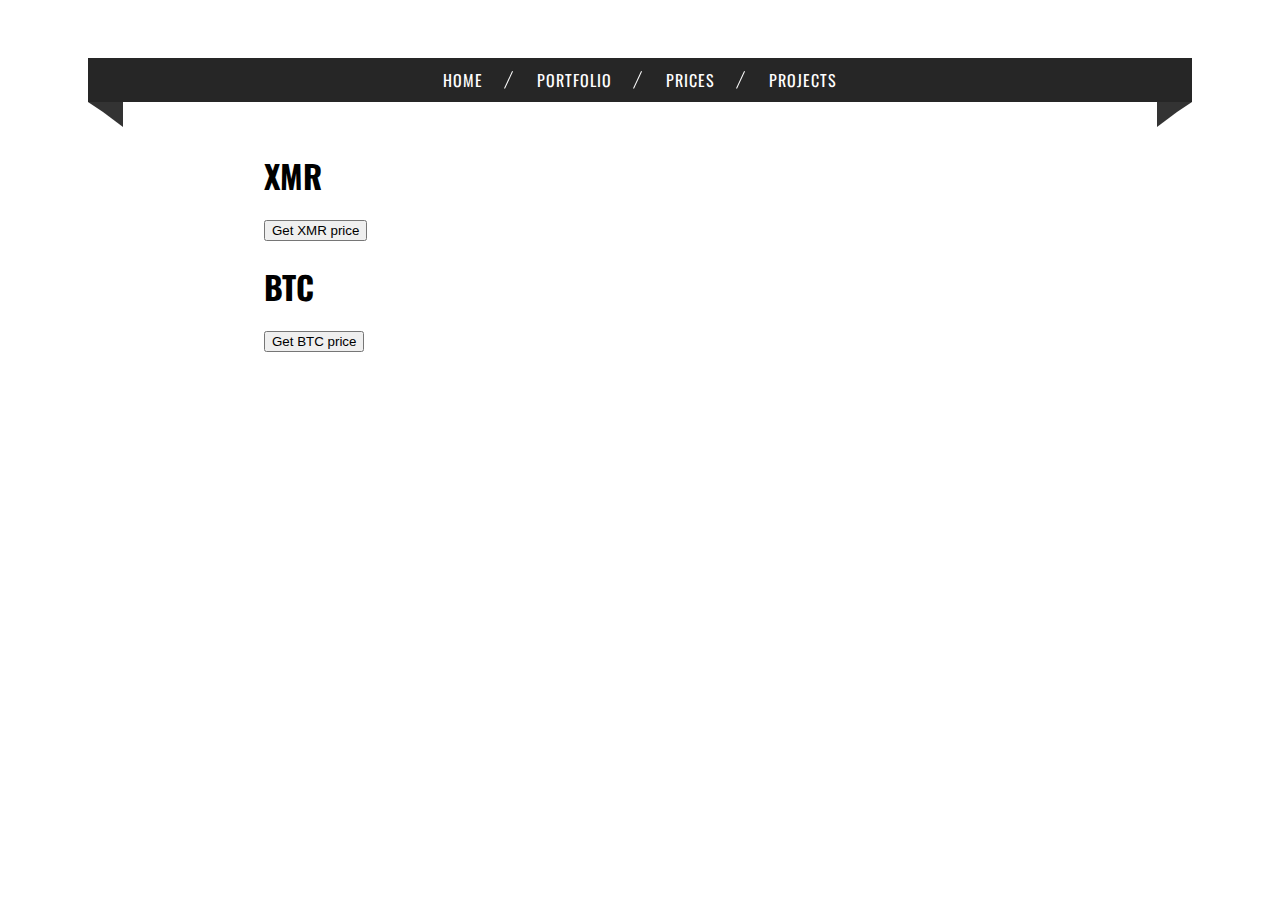
<file: prices.html>
<!DOCTYPE html>
<html lang="en">
<head>
	<meta charset="utf-8">
	<meta http-equiv="X-UA-Compatible" content="IE=edge">
	<meta name="viewport" content="width=device-width, initial-scale=1">

	<title>page</title>
	<link rel="stylesheet" type="text/css" href="style_about.css">
	<link href="https://fonts.googleapis.com/css?family=Oswald&display=swap" rel="stylesheet">
	<link href="https://fonts.googleapis.com/css?family=Modern+Antiqua&display=swap" rel="stylesheet">

</head>
<body>
	<!-- CONTENT-->

	<div class="wrapper">
		<nav>
			<ul class="menu-area">
				<li><a href="index.html">home</a></li>
				<li><a href="about.html">portfolio</a></li>
				<li><a href="prices.html">prices</a></li>
				<li><a href="#" class="last-one">projects</a></li>
			</ul>
		</nav>
	</div>
	<div class="prices">
		<div class="price-elements">
			<h1 id="crypto-header">XMR</h1>
			<button id="xmr-button">Get XMR price</button>
			<p id="xmr-price"></p>
			<h1 id="crypto-header">BTC</h1>
			<button id="btc-button">Get BTC price</button>
			<p id="btc-price"></p>
			</div>
	</div>

	<script type="text/javascript" src="https://ajax.googleapis.com/ajax/libs/jquery/3.5.1/jquery.min.js"></script>
	<script type="text/javascript" src="getprices.js"></script>
</body>
</html>
</file>
<file: style_about.css>
body 
{
	background: ;
	-webkit-background-size: cover;
	background-size: cover;
	background-position: center center;'
	background-repeat: no-repeat;
	height: 100vh;	
}
.wrapper 
{
	padding-top: 50px;
}
.menu-area 
{
	position: relative;
	width: calc(100% - 160px);
	margin: 0 auto;
	background-color: #262626;
	padding: 10px 0;
	text-align: center;
	z-index: 1;
	font-family: 'Oswald', sans-serif;
}
.menu-area li 
{
	list-style: none;
	display: inline-block;
}
.menu-area a
{
	color: #fff;
	text-decoration: none;
	z-index: 1;
	position: relative;
	font-size: 16px;
	padding: 0 25px;
	display: block;
	text-transform: uppercase;
	letter-spacing: 1px;
}
.menu-area a:after 
{
	position: absolute;
	transform: translateY(-50%) rotate(25deg);
	left: 100%;
	top: 50%;
	background-color: #fff;
	height: 80%;
	width: 1px;
	content: '';
}
.last-one:after 
{
	width: 0 !important;
}
.menu-area:before 
{
	position: absolute;
	content: '';
	top: 100%;
	left: 0;
	border-top: 10px solid #333;
	border-right: 20px solid #333;
	border-left: 15px solid transparent;
	border-bottom: 15px solid transparent;
}
.menu-area:after 
{
	position: absolute;
	content: '';
	top: 100%;
	right: 0;
	border-top: 10px solid #333;
	border-left: 20px solid #333;
	border-right: 15px solid transparent;
	border-bottom: 15px solid transparent;
}
@media only screen and (max-width: 600px){
	.menu-area{
		width: calc(100% - 60px)
	}
	.menu-area li {
		display: block;
	}
	.menu-area a:after {
		background: transparent;
	}
}
#crypto-price
{
	font-family: 'Oswald', sans-serif;
	text-decoration: none;
	display: block;
}
#crypto-header
{
	font-family: 'Oswald', sans-serif;	
}
.prices 
{
	background-color: white; /* can check div size*/
	position: relative;
	margin: 0 auto;
	margin-top: 50px;
	width: calc(100% - 512px);
	align-items: center;
}
.price-elements
{
	margin-left: auto;
	margin-right: auto;
	display: block;
}
#xmr-price
{
	font-family: 'Oswald' sans-serif;
	font-size: 18px;
}
#xmr-price
{
	font-family: 'Oswald' sans-serif;
	font-size: 18px;
}
</file>
